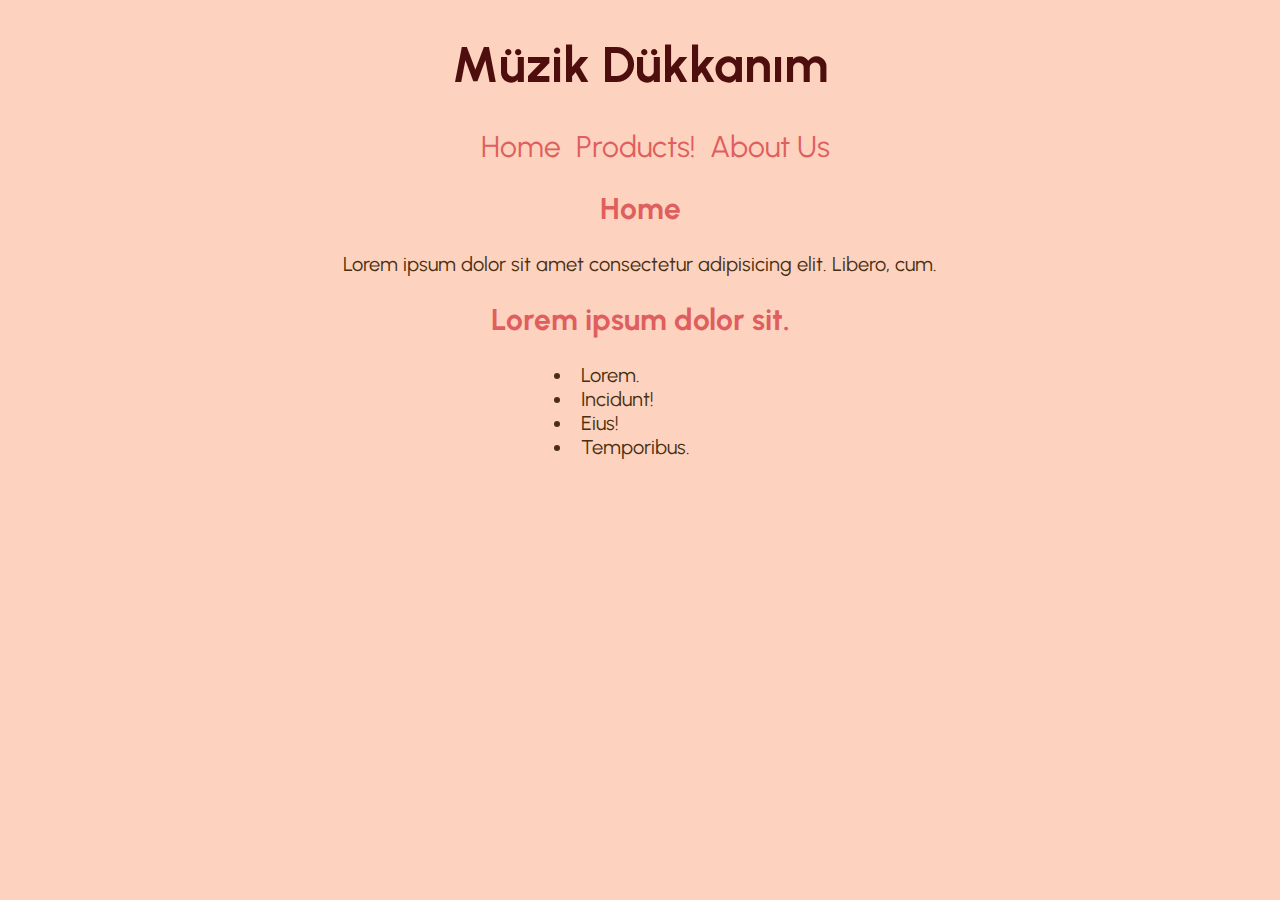
<file: index.html>
<!DOCTYPE html>
<html lang="tr">
<head>
    <meta charset="UTF-8">
    <meta http-equiv="X-UA-Compatible" content="IE=edge">
    <meta name="viewport" content="width=device-width, initial-scale=1.0">
    <link rel="preconnect" href="https://fonts.googleapis.com">
    <link rel="preconnect" href="https://fonts.gstatic.com" crossorigin>
    <link href="https://fonts.googleapis.com/css2?family=Urbanist:ital,wght@0,400;0,600;1,400;1,600&display=swap" rel="stylesheet">
    <link rel="stylesheet" href="css/style.css">
    <title>Müzik Dükkanım</title>
</head>
<body>
    <!-- HEAD -->
        <h1 class="main-text">Müzik Dükkanım</h1>
    <!-- HEAD -->


    <!-- NAV -->
    <nav>
        <ul class="nav">
            <li><a href="index.html">Home</a></li>
            <li><a href="product.html">Products!</a></li>
            <li><a href="about.html">About Us</a></li>
        </ul>
    </nav>
    <!-- NAV -->


    <!-- CONTENT -->
    <article class="content-article">
        <h2 class="content">Home</h2>
        <p>Lorem ipsum dolor sit amet consectetur adipisicing elit. Libero, cum.</p>
        <h2 class="content">Lorem ipsum dolor sit.</h2>
        <ul class="content-list">
            <li>Lorem.</li>
            <li>Incidunt!</li>
            <li>Eius!</li>
            <li>Temporibus.</li>
        </ul>
    </article>
    <!-- CONTENT -->
</body>
</html>
</file>
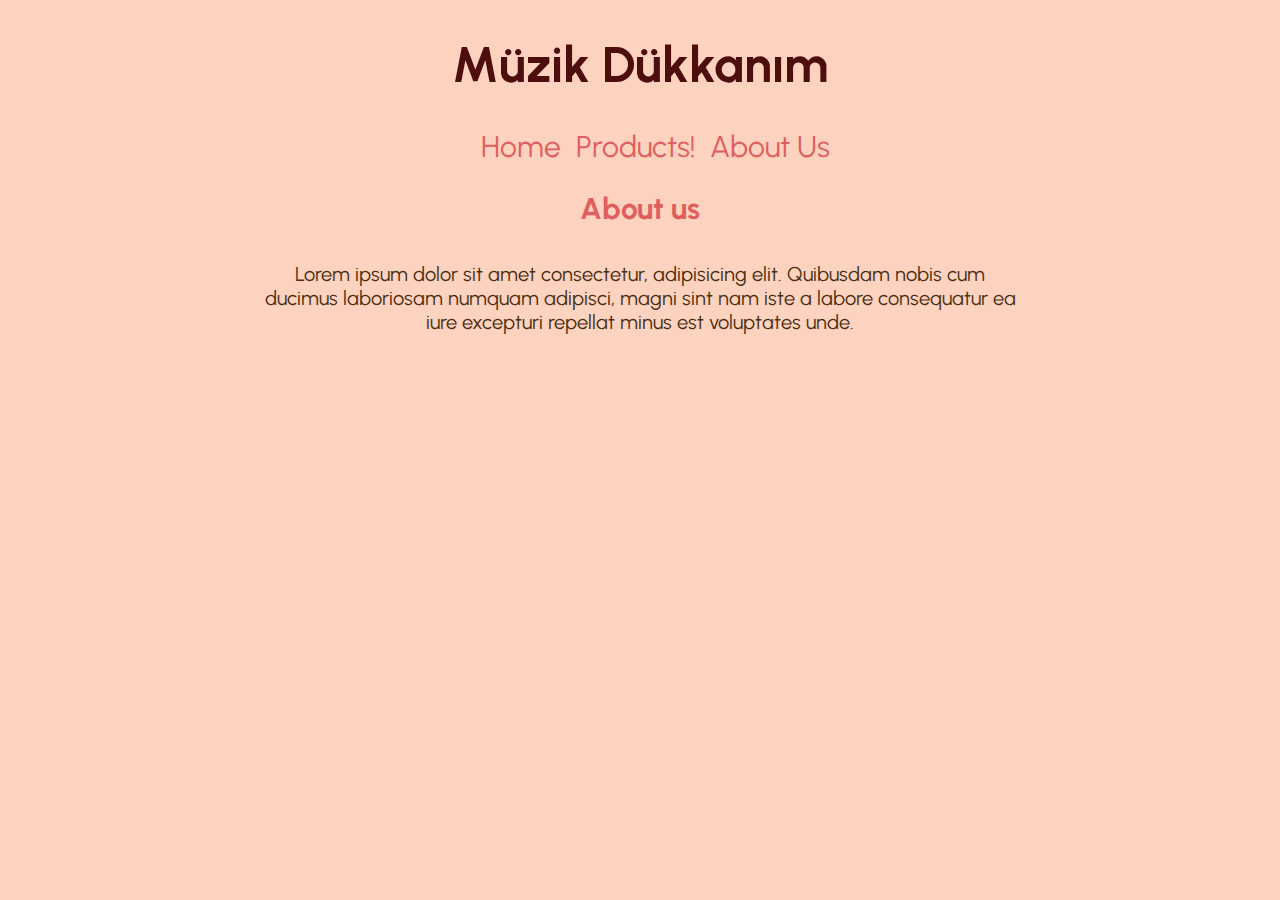
<file: about.html>
<!DOCTYPE html>
<html lang="tr">
<head>
    <meta charset="UTF-8">
    <meta http-equiv="X-UA-Compatible" content="IE=edge">
    <meta name="viewport" content="width=device-width, initial-scale=1.0">
    <link rel="preconnect" href="https://fonts.googleapis.com">
    <link rel="preconnect" href="https://fonts.gstatic.com" crossorigin>
    <link href="https://fonts.googleapis.com/css2?family=Urbanist:ital,wght@0,400;0,600;1,400;1,600&display=swap" rel="stylesheet">
    <link rel="stylesheet" href="css/style.css">
    <title>Products!</title>
</head>
<body>
    <!-- HEAD -->
       <h1 class="main-text">Müzik Dükkanım</h1>
    <!-- HEAD -->

    <!-- NAV -->
        <nav>
            <ul class="nav">
                <li><a href="index.html">Home</a></li>
                <li><a href="product.html">Products!</a></li>
                <li><a href="about.html">About Us</a></li>
            </ul>
        </nav>
    <!-- NAV -->

    <article class="content-article">
        <h2 class="content">About us</h2>
        <p style="padding:10px 20% 10px 20%;">Lorem ipsum dolor sit amet consectetur, adipisicing elit. Quibusdam nobis cum ducimus laboriosam numquam adipisci, magni sint nam iste a labore consequatur ea iure excepturi repellat minus est voluptates unde.</p>
    </article>
</body>
</html>
</file>
<file: css/style.css>
/******************** body *********************/
body {
    background-color:#FDD2BF;
    font-family: 'Urbanist', sans-serif;
    text-align: center;
    font-size: 20px;
}

/******************** head *********************/
.main-text {
    color:#4F0E0E;
    font-size: 50px;
}

/******************** nav *********************/
a {
    text-decoration: none;
    color: #DF5E5E;
  }

a:hover {
    color: #492F10;
  }

.nav > li {
    display: inline;
    margin-right: 10px;
    list-style-type: none;
    font-size: 30px;
}

/******************** content-index *********************/
.content-article {
    color:#492F10;
}
.content {
    color: #DF5E5E;
}
.content-list {
    list-style-position: inside;
    text-align: left;
    margin-left: 40%;
}
</file>
